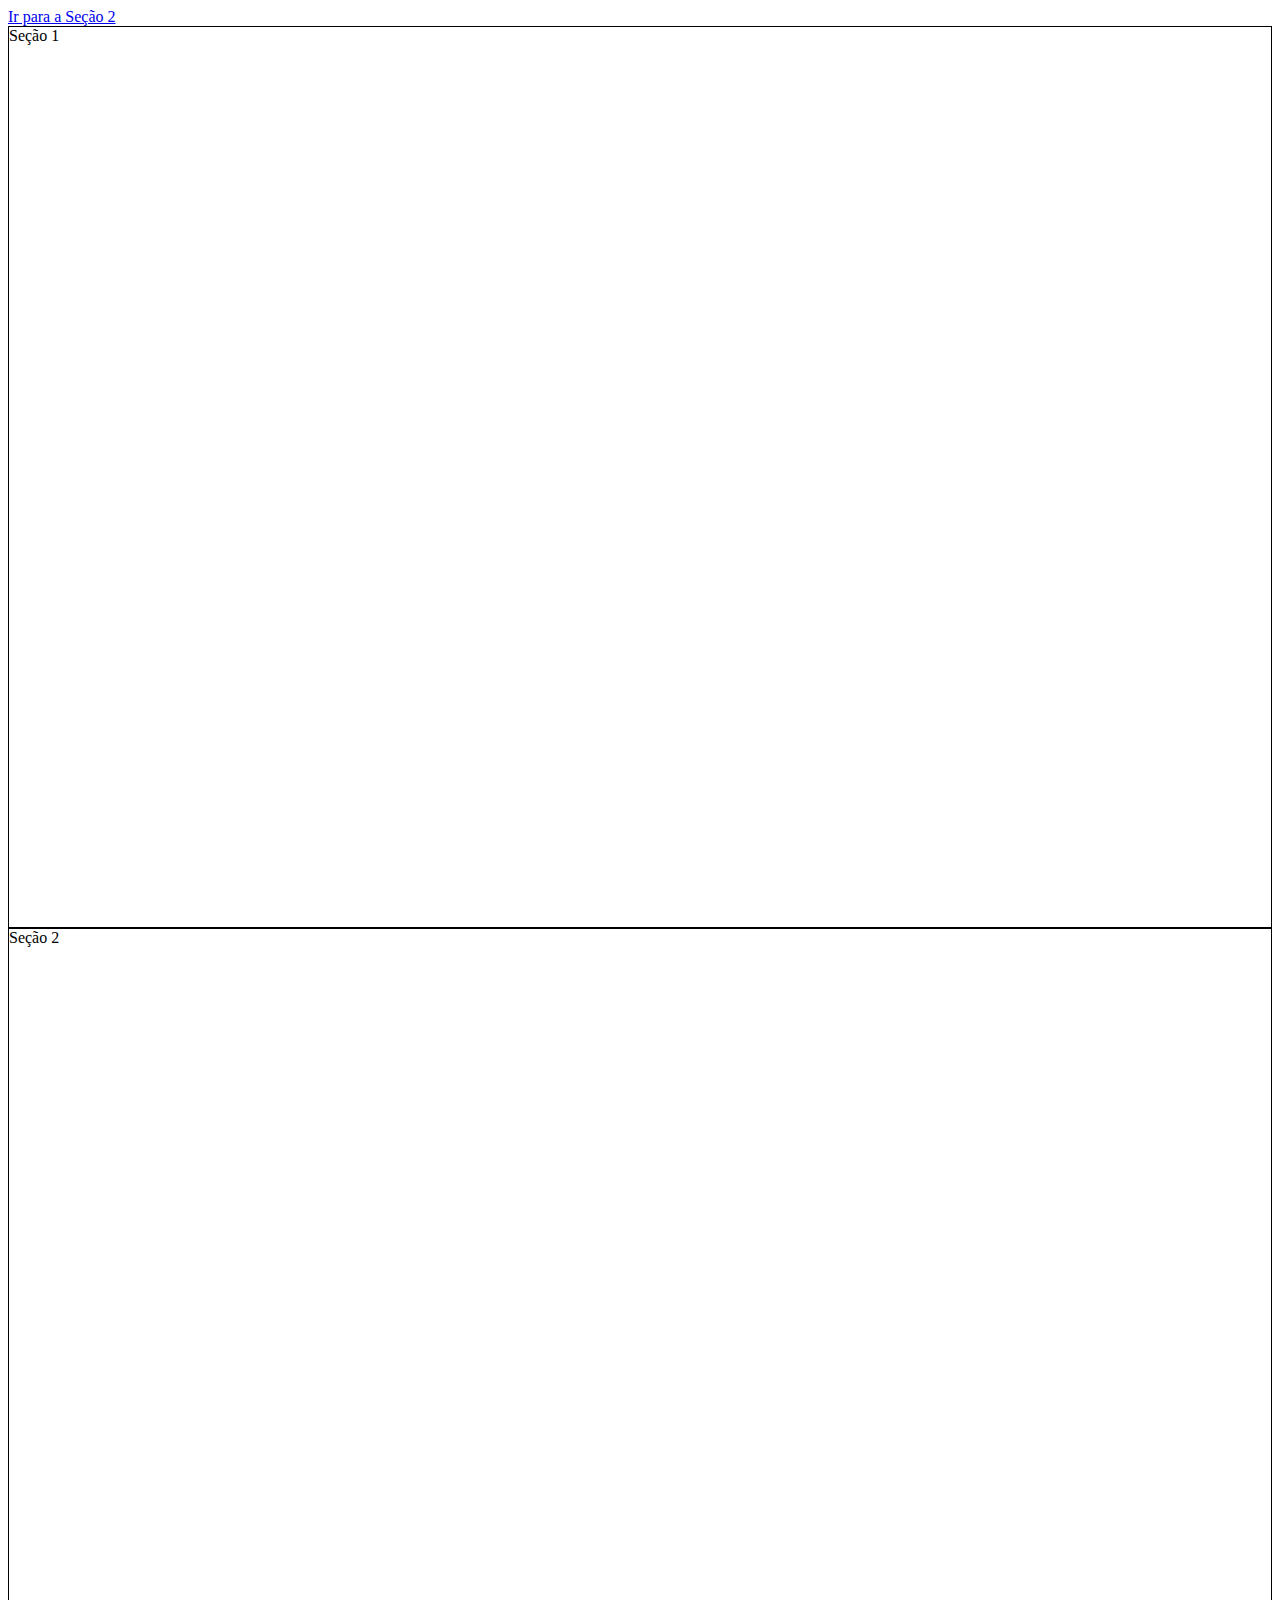
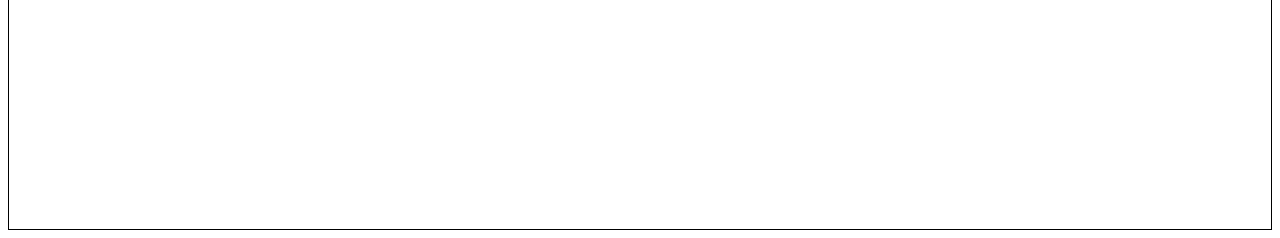
<file: test.html>
<!DOCTYPE html>
<html lang="pt-BR">
<head>
    <meta charset="UTF-8">
    <meta name="viewport" content="width=device-width, initial-scale=1.0">
    <title>Teste Scroll Suave</title>
    <style>
        html {
            scroll-behavior: smooth;
        }
        section {
            height: 100vh;
            border: 1px solid black;
        }
    </style>
</head>
<body>
    <a href="#section2">Ir para a Seção 2</a>
    <section id="section1">Seção 1</section>
    <section id="section2">Seção 2</section>
</body>
</html>
</file>
